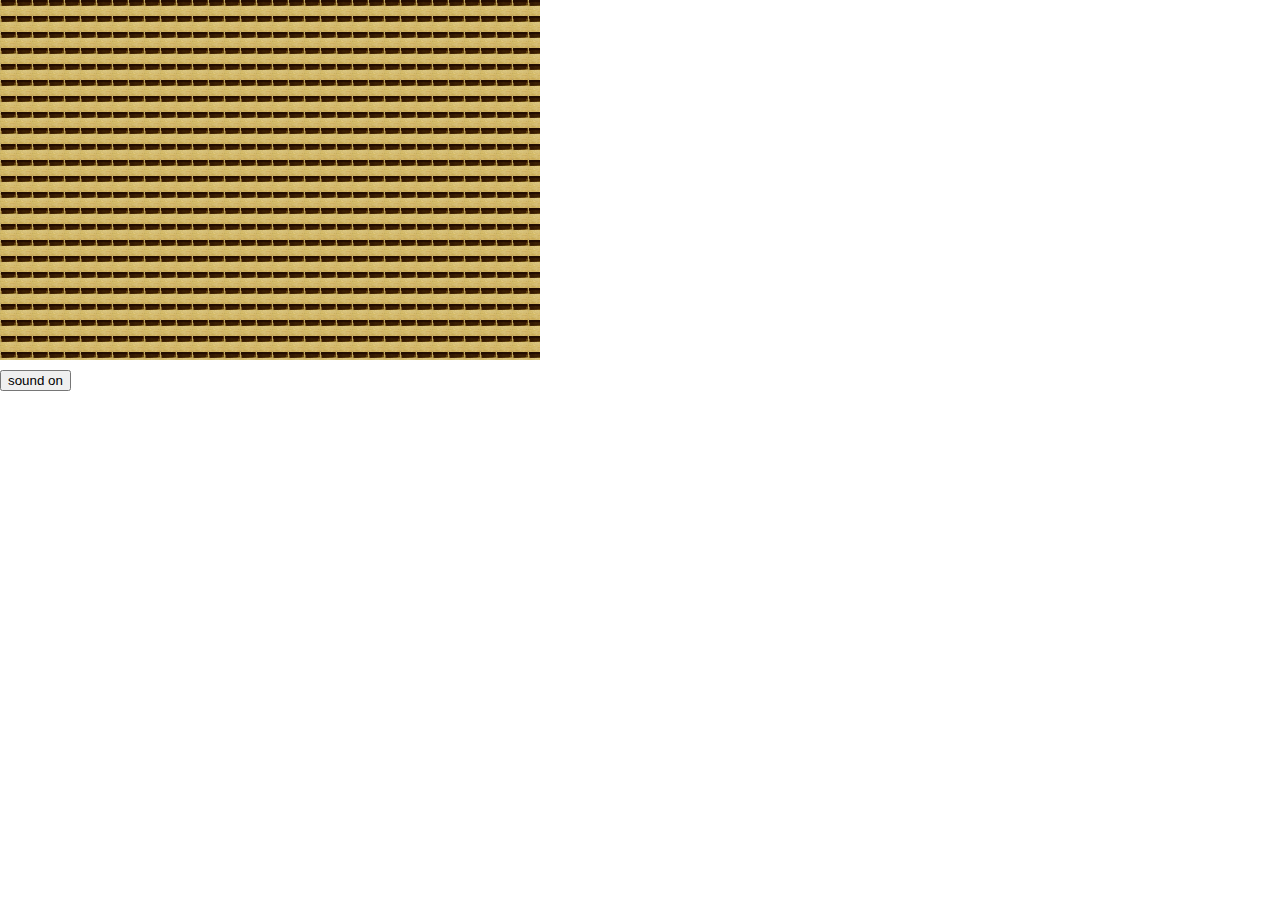
<file: video/index.html>
<!DOCTYPE html><html><head>
    <script src="p5.min.js"></script>
    <script src="p5.dom.min.js"></script>
    <script src="p5.sound.min.js"></script>
    <script src="jquery-2.2.4.min.js" integrity="sha256-BbhdlvQf/xTY9gja0Dq3HiwQF8LaCRTXxZKRutelT44=" crossorigin="anonymous"></script>
    <link rel="stylesheet" type="text/css" href="style.css">
  </head>
  <body>
    <script src="sketch.js"></script>
  

</body></html>
</file>
<file: video/style.css>
html, body {
  margin: 0;
  padding: 0;
}
</file>
